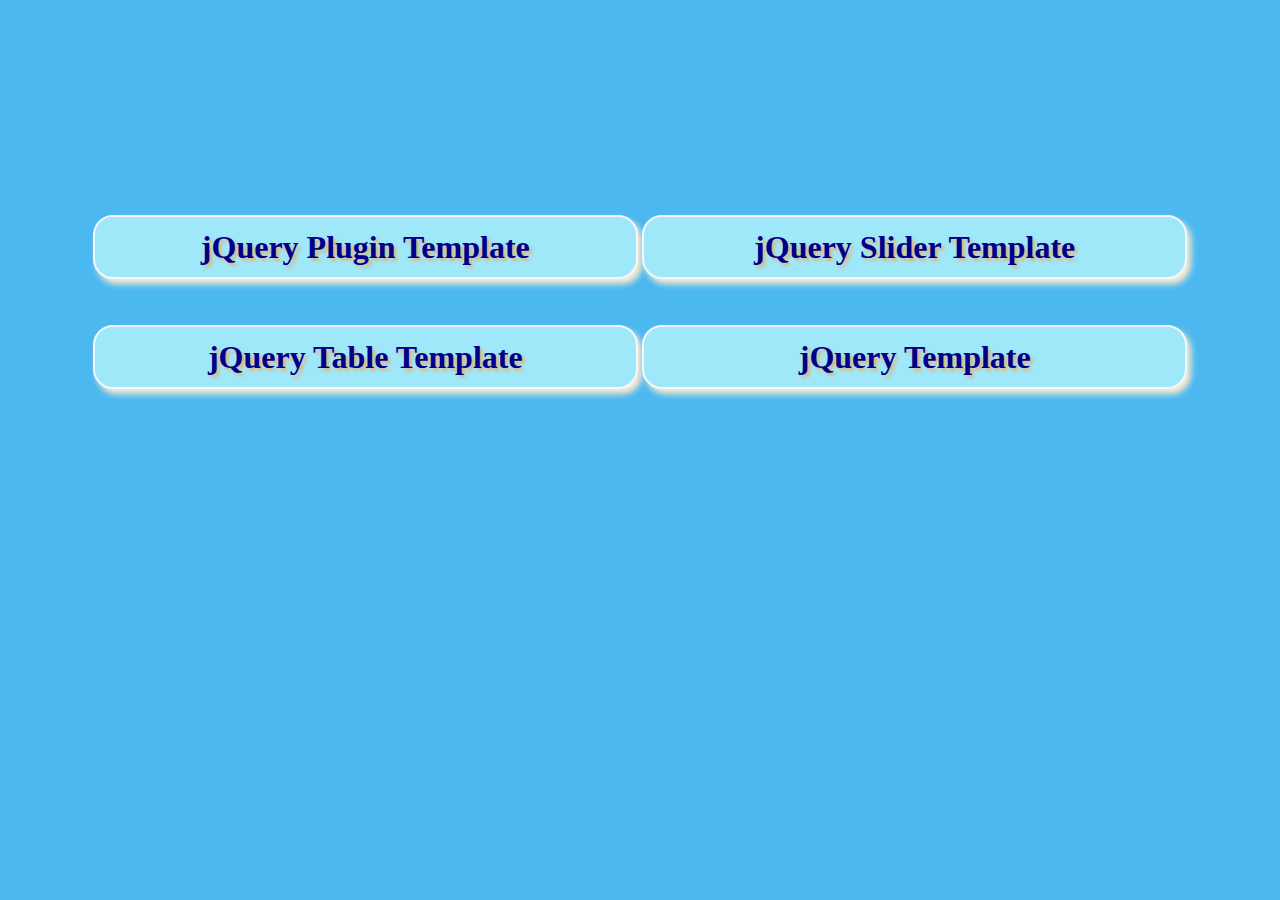
<file: public_html/index.html>
<!DOCTYPE html>
<html>
    <head>
        <meta charset="UTF-8">
        <meta name="viewport" content="width=device-width, initial-scale=1.0">
        <title>Java Script &AMP; jQuery Template</title>
        <link href="css/style.css" rel="stylesheet" type="text/css"/>
    </head>
    <body>
        <div id="wrap">
            <a href="jQueryPlugin.html" class='button'>jQuery Plugin Template</a>
            <a href="jQuerySlider.html" class='button'>jQuery Slider Template</a>
            <a href="jQueryTable.html" class='button'>jQuery Table Template</a>
            <a href="jQueryTemplate.html" class='button'>jQuery Template</a>
        </div>
    </body>
</html>
</file>
<file: public_html/css/style.css>
html, body, div, a{
    margin: 0;
    padding: 0;
}
html {
    background-color: #4bb8f0;
}
#wrap {
    width: 90%;
    margin: 15% auto;
    text-align: center;
}

.button{
    margin: 2% auto;
    width: 45%;
    text-decoration: none;
    background-color: #9ee8fa;
    border: 2px solid #f5f6ff;
    border-radius: 20px;
    color: darkblue;
    padding: 1%;
    font-size: 2em;
    font-weight: bold;
    display: inline-block;
    box-shadow: 4px 5px 6px blanchedalmond;
    text-shadow: 3px 3px 3px burlywood;
}
</file>
